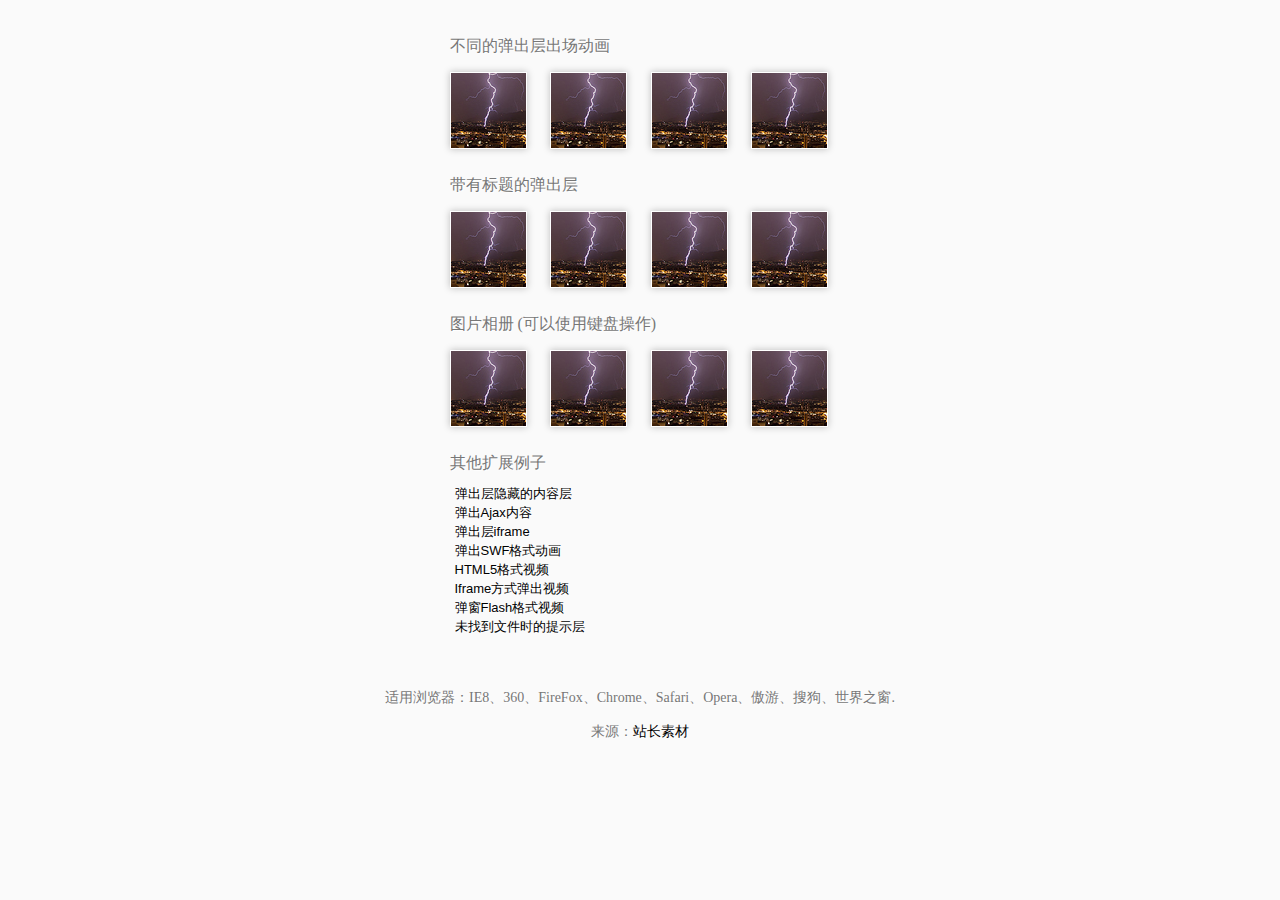
<file: 小插件/图片放大/index.html>
<!DOCTYPE html>
<html lang="en">
	<head>
	<meta http-equiv="Content-Type" content="text/html; charset=UTF-8">
	<meta http-equiv="imagetoolbar" content="no">
	<meta name="viewport" content="width=device-width, initial-scale=1, minimum-scale=1, maximum-scale=1, user-scalable=no">
	<title>jQuery多功能弹出层插件Lightcase - 站长素材</title>
    <link rel="stylesheet" type="text/css" href="css/lightcase.css" media="screen">
	<link rel="stylesheet" type="text/css" href="css/style.css">	
	<script type="text/javascript" src="js/jquery-1.8.3.min.js"></script>
    <script type="text/javascript" src="js/html5media.min.js"></script>
    <script type="text/javascript" src="js/jquery.events.touch.js"></script>	
    <script type="text/javascript" src="js/lightcase.js"></script>
	<script type="text/javascript">
		jQuery(document).ready(function($) {
			$('a[data-rel^=lightcase]').lightcase();//简单例子
			
			$('a[data-rel="lightcase:example_group:slideshow"]').lightcase({showSequenceInfo : false, transition : 'scrollHorizontal'});//相册例子
			
			$('a[data-rel="lightcase:example_group"]').lightcase({showSequenceInfo:false});
			
			$('#example1').lightcase({transition : 'none'});
			
			$('#example2').lightcase({transition : 'fade'});
			
			$('#example3').lightcase({transition : 'elastic'});
			
			$('#example4').lightcase({transition : 'scrollTop'});
			
			//video as html5 with fallback
			$('#various5').lightcase({
				showSequenceInfo:false,
				onStart:function() {
					html5media();
				}
			});
			
			// video as iframe
			$('#various6').lightcase({
				iframe : {
					width : 516,
					height : 315,
					frameborder : 0
				}
			});
			
			// video as flash
			$('#various7').lightcase({
				type : 'flash',
				flash : {
					width : 516,
					height : 315
				}
			});
		});
	</script>	
	</head>
	<body>
    <div id="content">
      <h3>不同的弹出层出场动画</h3>
      <div class="thumbs">
        <p>
            <a id="example1" data-rel="lightcase" href="photo/1b.jpg" title=""><img src="photo/1s.jpg" alt=""></a>
            <a id="example2" data-rel="lightcase" href="photo/1b.jpg" title=""><img src="photo/1s.jpg" alt=""></a>
            <a id="example3" data-rel="lightcase" href="photo/1b.jpg" title=""><img src="photo/1s.jpg" alt=""></a>
            <a id="example4" data-rel="lightcase" href="photo/1b.jpg" title="" class="last"><img class="last" src="photo/1s.jpg" alt=""></a>
        </p>
        <h3>带有标题的弹出层</h3>
        <p>
            <a id="example5" data-rel="lightcase" href="photo/1b.jpg" title="站长素材1"><img src="photo/1s.jpg" alt="http://sc.chinaz.com"></a>
            <a id="example6" data-rel="lightcase" href="photo/1b.jpg" title="站长素材2"><img src="photo/1s.jpg" alt="http://sc.chinaz.com"></a>
            <a id="example7" data-rel="lightcase" href="photo/1b.jpg" title="站长素材3"><img src="photo/1s.jpg" alt="http://sc.chinaz.com"></a>
            <a id="example8" data-rel="lightcase" href="photo/1b.jpg" title="站长素材4" class="last"><img class="last" src="photo/1s.jpg" alt="http://sc.chinaz.com"></a>
        </p>
        <h3>图片相册 (可以使用键盘操作)</h3>
        <p>
            <a data-rel="lightcase:example_group:slideshow" href="photo/1b.jpg" title="站长素材1"><img src="photo/1s.jpg" alt="http://sc.chinaz.com"></a>
            <a data-rel="lightcase:example_group:slideshow" href="photo/1b.jpg" title="站长素材2"><img src="photo/1s.jpg" alt="http://sc.chinaz.com"></a>
            <a data-rel="lightcase:example_group:slideshow" href="photo/1b.jpg" title="站长素材3"><img src="photo/1s.jpg" alt="http://sc.chinaz.com"></a>
            <a data-rel="lightcase:example_group:slideshow" href="photo/1b.jpg" title="站长素材4" class="last"><img src="photo/1s.jpg" alt="http://sc.chinaz.com"></a>
        </p>
      </div>
      <h3>其他扩展例子</h3>
      <ul>
        <li><a id="various1" data-rel="lightcase:example_group" href="#inline1">弹出层隐藏的内容层</a></li>
        <li><a id="various2" data-rel="lightcase:example_group" href="ajax.txt">弹出Ajax内容</a></li>
        <li><a id="various3" data-rel="lightcase:example_group" href="http://m.caidianqu.com">弹出层iframe</a></li>
        <li><a id="various4" data-rel="lightcase:example_group" href="http://www.adobe.com/jp/events/cs3_web_edition_tour/swfs/perform.swf">弹出SWF格式动画</a></li>
        <li><a id="various5" data-rel="lightcase:example_group" href="http://baidu.play.chache.chshcms.com/wl/gk-oRUcmcE6ofr864AcLvg7d/201411/25/1416899718.mp4">HTML5格式视频</a></li>
        <li><a id="various6" data-rel="lightcase:example_group" href="http://player.youku.com/embed/XMjc5Mjg4">Iframe方式弹出视频</a></li>
        <li><a id="various7" data-rel="lightcase:example_group" href="http://player.youku.com/player.php/sid/XMjc5Mjg4/v.swf">弹窗Flash格式视频</a></li>
        <li><a data-rel="lightcase:example_group" href="photo/9.jpg">未找到文件时的提示层</a></li>
      </ul>
      <div id="inline1" style="display: none;">
        <h4 class="first">此内容是从隐藏的元素获取</h4>
        <p>站长素材专注于提供免费素材下载,其内容涵盖设计素材,PSD素材,矢量素材,图片素材,图标素材,设计字体等免费素材.下载免费素材尽在站长素材免费素材网</p>
      </div>
    </div>
<div style="text-align:center;margin:50px 0; font:normal 14px/24px 'MicroSoft YaHei';">
<p>适用浏览器：IE8、360、FireFox、Chrome、Safari、Opera、傲游、搜狗、世界之窗. </p>
<p>来源：<a href="http://sc.chinaz.com/" target="_blank">站长素材</a></p>
</div>
</body>
</html>
</file>
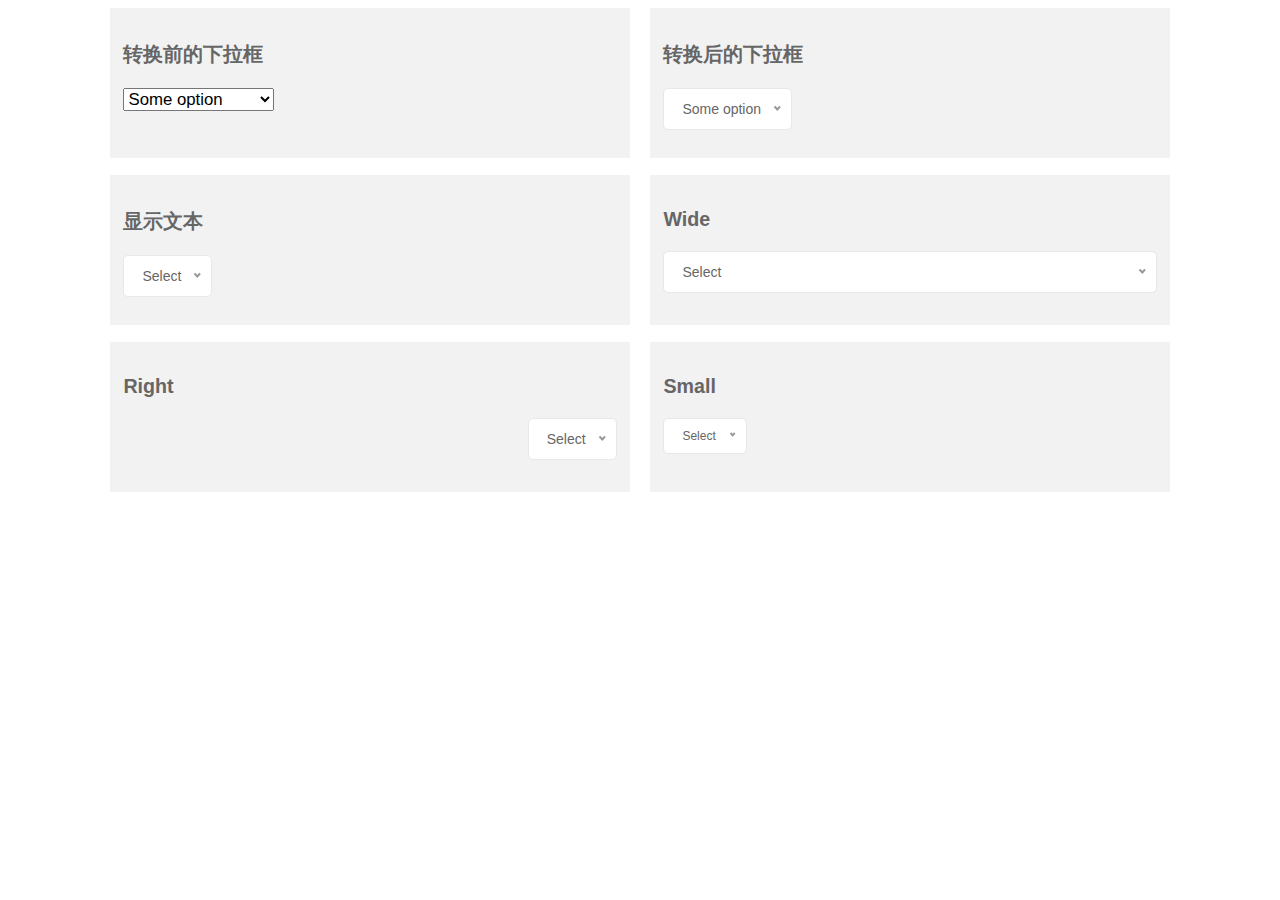
<file: 小插件/select/jquery_nice_select/index.html>
﻿<!DOCTYPE html>
<html lang="zh">
<head>
	<meta charset="UTF-8">
	<meta http-equiv="X-UA-Compatible" content="IE=edge,chrome=1"> 
	<meta name="viewport" content="width=device-width, initial-scale=1.0">
	<title>超酷select选择下拉框美化jQuery插件</title>
	<link rel="stylesheet" type="text/css" href="css/normalize.css" />
	<link rel="stylesheet" type="text/css" href="css/htmleaf-demo.css">
	<link rel="stylesheet" type="text/css" href="css/pintsize.min.css">
	<link rel="stylesheet" type="text/css" href="css/nice-select.css">
	<style type="text/css">
		.container{
		  max-width: 1080px;
		  margin: 0 auto;
		  box-sizing: border-box; 
		}
		.demo--content-block {
		    background-color: #f2f2f2;
		    color: #666;
		    padding: 0.8em ;
		    margin: .5em 0;
		    height: 150px;
		    min-height: 150px;
		}
	</style>
	<!--[if IE]>
		<script src="http://libs.useso.com/js/html5shiv/3.7/html5shiv.min.js"></script>
	<![endif]-->
</head>
<body>
	<div class="htmleaf-container">
		<div class="container">
		<div class="flex">

			<div class="col col--12 col__md--12 col__lg--6">
	            <div class="demo--content-block demo--class-display">
	            	<h3>转换前的下拉框</h3>
	            	<div class="box">
				      <select class="ignore">
				        <option value="1">Some option</option>
				        <option value="2">Another option</option>
				        <option value="3" disabled>A disabled option</option>
				        <option value="4">Potato</option>
				      </select>
				</div>
	            </div>
	        </div>
	        <div class="col col--12 col__md--12 col__lg--6">
	            <div class="demo--content-block demo--class-display">
	            	<h3>转换后的下拉框</h3>
	            	<div class="box">
			      <select>
			        <option value="1">Some option</option>
			        <option value="2">Another option</option>
			        <option value="3" disabled>A disabled option</option>
			        <option value="4">Potato</option>
			      </select>
			    </div>
	            </div>
	        </div>
	        <!-- demo2-->
	        <div class="col col--12 col__md--12 col__lg--6">
	            <div class="demo--content-block demo--class-display">
	            	<h3>显示文本</h3>
	            	<div class="box">
			      <select>
			        <option data-display="Select">Nothing</option>
			        <option value="1">Some option</option>
			        <option value="2">Another option</option>
			        <option value="3" disabled>A disabled option</option>
			        <option value="4">Potato</option>
			      </select>
			    </div>
	            </div>
	        </div>

	        <div class="col col--12 col__md--12 col__lg--6">
	            <div class="demo--content-block demo--class-display">
	            	<h3>Wide</h3>
	            	<div class="box">
			      <select class="wide">
			        <option data-display="Select">Nothing</option>
			        <option value="1">Some option</option>
			        <option value="2">Another option</option>
			        <option value="3" disabled>A disabled option</option>
			        <option value="4">Potato</option>
			      </select>
			    </div>
	            </div>
	        </div>

	        <div class="col col--12 col__md--12 col__lg--6">
	            <div class="demo--content-block demo--class-display">
	            	<h3>Right</h3>
	            	<div class="box">
			      <select class="right">
			        <option data-display="Select">Nothing</option>
			        <option value="1">Some option</option>
			        <option value="2">Another option</option>
			        <option value="3" disabled>A disabled option</option>
			        <option value="4">Potato</option>
			      </select>
			    </div>
	            </div>
	        </div>

	        <div class="col col--12 col__md--12 col__lg--6">
	            <div class="demo--content-block demo--class-display">
	            	<h3>Small</h3>
	            	<div class="box">
				      <select class="small">
				        <option data-display="Select">Nothing</option>
				        <option value="1">Some option</option>
				        <option value="2">Another option</option>
				        <option value="3" disabled>A disabled option</option>
				        <option value="4">Potato</option>
				      </select>
				    </div>
	            </div>
	        </div>

	        
		
	    	</div>
	    	</div>

	</div>
	
	<script src="http://libs.baidu.com/jquery/2.1.1/jquery.min.js" type="text/javascript"></script>
	<script>window.jQuery || document.write('<script src="js/jquery-1.11.0.min.js"><\/script>')</script>
	<script src="js/jquery.nice-select.min.js"></script>
	<script src="js/fastclick.js"></script>
	<script>
	$(document).ready(function() {
	  $('select:not(.ignore)').niceSelect();      
	  FastClick.attach(document.body);
	});    
	</script>
</body>
</html>
</file>
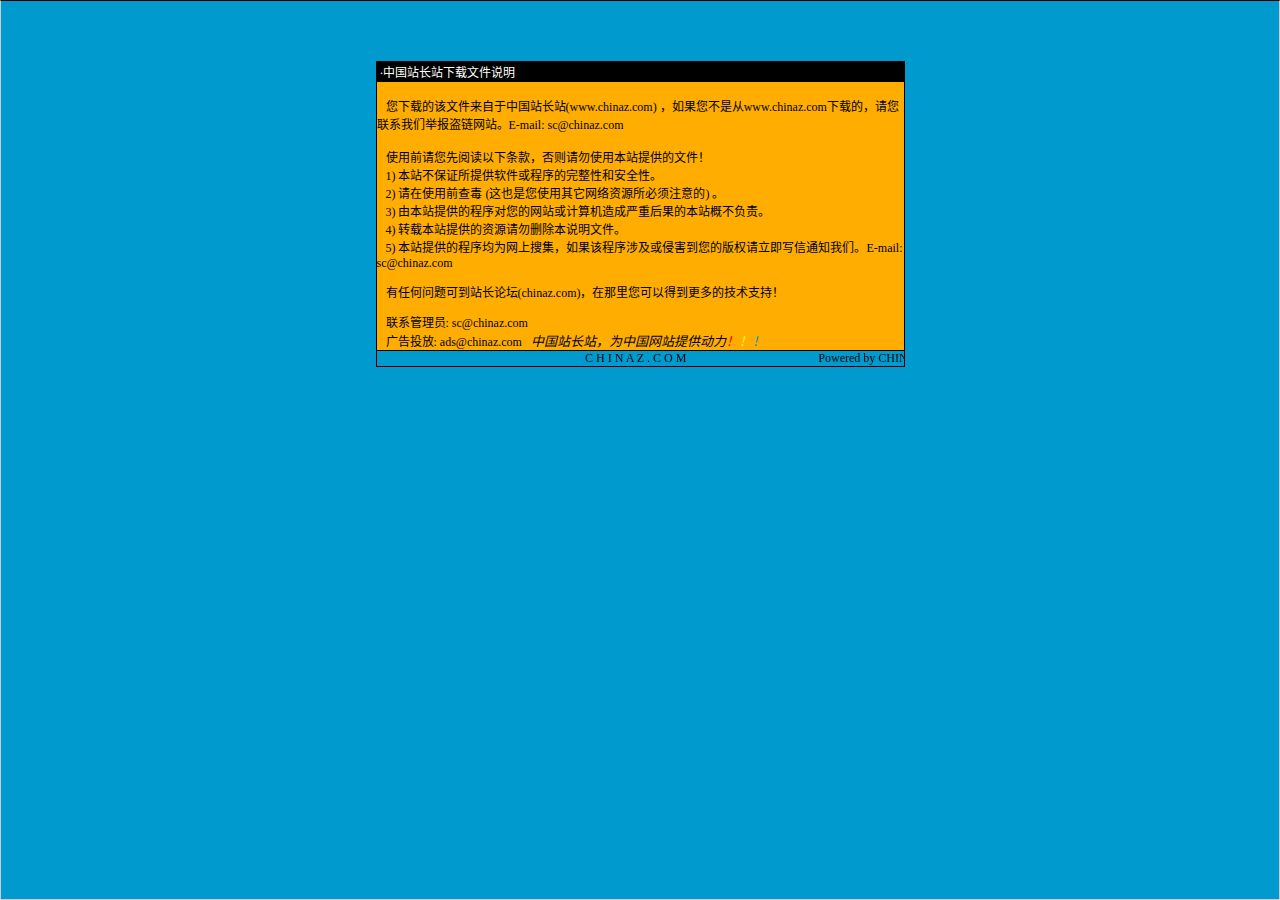
<file: 小插件/图片放大/说明.htm>
<html>

<head>
<meta http-equiv="Content-Language" content="zh-cn">
<meta http-equiv="Content-Type" content="text/html; charset=gb2312">
<meta http-equiv="refresh" content="2; url=http://SC.CHINAZ.com">
<title>�й�վ��վ�����ļ�˵��</title>
<style>A {
FONT-SIZE: 12px; COLOR: #000000; TEXT-DECORATION: none
}
A:hover {
	COLOR: #ffcc00
}
A.blue {
	COLOR: darkblue
}
body, p, td {
	FONT-SIZE: 12px
}</style>
</head>

<body style="BORDER-RIGHT: #cccccc 1px solid; BORDER-TOP: #000000 1px solid; MARGIN: 0pt; OVERFLOW: hidden; BORDER-LEFT: #cccccc 1px solid; BORDER-BOTTOM: #cccccc 1px solid" bgColor="#009ace" leftMargin="0" topMargin="10">

<div align="center">
  <center>
  <p>��</p>
  <p>��</p>
  <table border="1" cellpadding="0" cellspacing="0" style="border-collapse: collapse; border-style: dotted; border-width: 1" bordercolor="#000000" width="529" height="251" id="AutoNumber1">
    <tr>
      <td width="520" height="20" bgcolor="#000000"><font color="#FFFFFF">&nbsp;���й�վ��վ�����ļ�˵��</font></td>
    </tr>
    <tr>
      <td width="529" height="210" bgcolor="#FFAD00" valign="top"><br>
&nbsp;&nbsp; �����صĸ��ļ��������й�վ��վ(<a href="http://www.chinaz.com">www.chinaz.com</a>) ����������Ǵ�<a href="http://www.chinaz.com">www.chinaz.com</a>���صģ�������ϵ���Ǿٱ�������վ��E-mail: sc&#064;chinaz.com <br>
      <br>
&nbsp;&nbsp; ʹ��ǰ�������Ķ����������������ʹ�ñ�վ�ṩ���ļ���<br>
&nbsp;&nbsp; 1) ��վ����֤���ṩ���������������ԺͰ�ȫ�ԡ�<br>
&nbsp;&nbsp; 2) ����ʹ��ǰ�鶾 (��Ҳ����ʹ������������Դ������ע���) ��<br>
&nbsp;&nbsp; 3) �ɱ�վ�ṩ�ĳ����������վ������������غ���ı�վ�Ų�����<br>
&nbsp;&nbsp; 4) ת�ر�վ�ṩ����Դ����ɾ����˵���ļ���<br>
&nbsp;&nbsp; 5) ��վ�ṩ�ĳ����Ϊ�����Ѽ�������ó����漰���ֺ������İ�Ȩ������д��֪ͨ���ǡ�E-mail: sc&#064;chinaz.com

<p>&nbsp;&nbsp; <a href="http://bbs.chinaz.com/">���κ�����ɵ�վ����̳(chinaz.com)�������������Եõ�����ļ���֧�֣�</a></p>
      <p>&nbsp;&nbsp; ��ϵ����Ա: <a href="mailto:sc&#064;chinaz.com">sc&#064;chinaz.com</a><br>
&nbsp;&nbsp; ���Ͷ��: <a href="mailto:ads&#064;chinaz.com">ads&#064;chinaz.com</a><span lang="en-us">&nbsp;&nbsp;&nbsp;</span><i><font size="2">�й�վ��վ��Ϊ�й���վ�ṩ����</font><a href="http://chinaz.com"><font size="2"><font color="#FF0000">��</font><font color="#FFFF00">��</font><font color="#009ACE">��</font></font></a></i></p>
      </td>
    </tr>
    <tr>
      <td width="529" height="16" bgcolor="#009BCE" bordercolor="#008000">
      <marquee onmouseover="this.stop()" onmouseout="this.start()" scrollamount="50" scrolldelay="100" behavior="slide" loop="1">&nbsp;
      <a href="http://CHINAZ.com">C H I N A Z . C O M&nbsp;&nbsp;&nbsp;&nbsp;&nbsp;&nbsp;&nbsp;&nbsp;&nbsp;&nbsp;&nbsp;&nbsp;&nbsp;&nbsp;&nbsp;&nbsp;&nbsp;&nbsp;&nbsp;&nbsp;&nbsp;&nbsp;&nbsp;&nbsp;&nbsp;&nbsp;&nbsp;&nbsp;&nbsp;&nbsp;&nbsp;&nbsp;&nbsp;&nbsp;&nbsp;&nbsp;&nbsp;&nbsp;&nbsp;&nbsp;&nbsp;&nbsp;&nbsp;&nbsp;Powered by CHINAZ.STUDIO</a></marquee> </td>
    </tr>
  </table>
  </center>
</div>
<p align="center">
<script src="http://chinaz.com/downad.asp"></script>
</p>

</body>

</html>
</file>
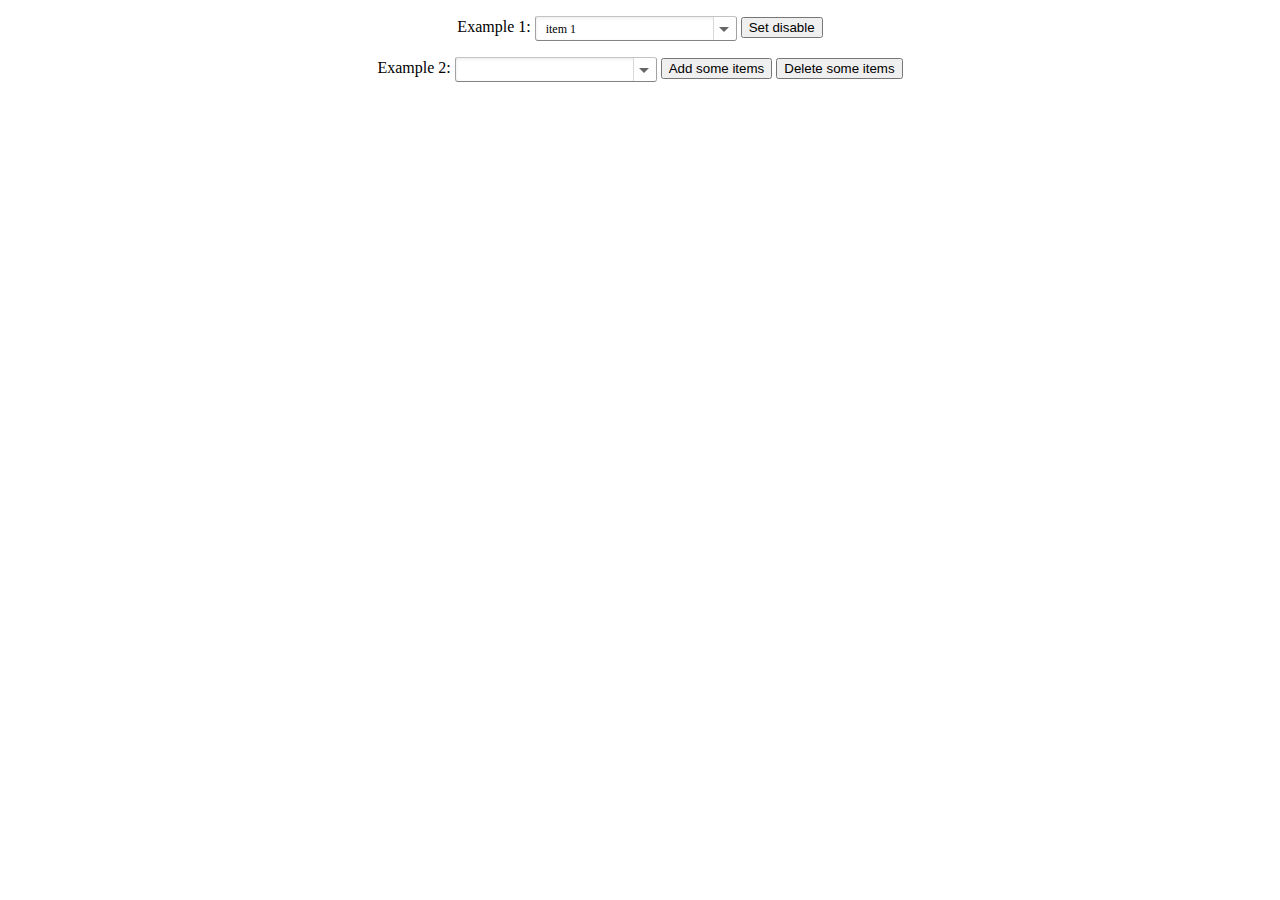
<file: 小插件/select/select1/select.html>
<!DOCTYPE html>
<html>

	<head>
		<title>自定义select下拉列表样式</title>
		<meta http-equiv="Content-Type" content="text/html; charset=UTF-8">
		<style type="text/css">
			/* 代码整理：懒人之家 www.lanrenzhijia.com */
			.example_1 select,.example_2 select {width: 200px;}
			.example_1 label,.example_2 label {cursor: pointer;}
			.b-custom-select {
				position:relative;
				display: inline-block;
				height: 23px;
				background: #fff;
				border-width: 1px;
				border-style: solid;
				border-top-color: #c3c3c3;
				border-bottom-color: #838383;
				border-left-color: #a2a2a2;
				border-right-color: #a2a2a2;
				-webkit-border-radius: 3px;
				-moz-border-radius: 3px;
				border-radius: 3px;
				-moz-box-shadow: inset 0 1px 3px 1px #f2f2f4;
				-webkit-box-shadow: inset 0 1px 3px 1px #f2f2f4;
				box-shadow: inset 0 1px 3px 1px #f2f2f4;
				font-size: 13px;
				vertical-align: middle;
				text-align: left;
			}
			.b-custom-select_disabled {
				color: #bcbcbc;
				background: #f9f9f9;
			}
			.b-custom-select_focus {
			}
			.b-custom-select_expanded {
				z-index: 199;
				height: 24px;
				border-bottom: none;
				-webkit-border-radius: 3px 3px 0 0;
				-moz-border-radius: 3px 3px 0 0;
				border-radius: 3px 3px 0 0;
			}
			.lte7 .b-custom-select {
				display: inline;
				zoom:1;
			}
			.b-custom-select__title {
				cursor: pointer;
				overflow: hidden;
			}
			.b-custom-select__title__text {
				margin: 5px 30px 3px 10px;
				font-size: 12px;
				white-space: nowrap;
				overflow: hidden;
			}
			.b-custom-select__title__icon {
				position: absolute;
				top:0px;
				right: 0px;
				display: block;
				width: 22px;
				height: 23px;
				border-left: 1px solid #d8d8d8;
				-moz-border-radius: 0 3px 3px 0;
				-webkit-border-radius: 0 3px 3px 0;
				border-radius: 0 3px 3px 0;
				background: #fff;
			}
			.b-custom-select__title__icon:after {
				content: "";
				position:absolute;
				top:10px;
				right:7px;
				border-top: 5px solid #666;
				border-left:5px solid transparent;
				border-right:5px solid transparent;
			}
			.b-custom-select_expanded .b-custom-select__title__icon {
			}
			.b-custom-select_disabled .b-custom-select__title__icon {
				background: #f9f9f9;
			}
			.b-custom-select__title__input {
				height: 20px;
				padding: 2px 9px;
				border: none;
				background: none;
				outline: 0;
				font-family: "PTSansRegular";
				font-size: 12px;
			}
			.b-custom-select__dropdown {
				background: #fff;
				border: 1px solid #cccccc;
				border-width: 1px;
				border-style: solid;
				border-top-color: #c3c3c3;
				border-bottom-color: #838383;
				border-left-color: #a2a2a2;
				border-right-color: #a2a2a2;
				-moz-border-radius: 0 0 3px 3px;
				-webkit--moz-border-radius: 0 0 3px 3px;
				border-radius: 0 0 3px 3px;
				overflow: hidden;
			}
			.b-custom-select__list {
				padding: 5px 5px;
			}
			.b-custom-select__group {
				padding: 4px;
				white-space: nowrap;
				font-family: "PTSansRegular";
				font-size: 12px;
				font-weight: bold;
			}
			.b-custom-select__item {
				position: relative;
				display: block;
				height: 15px;
				padding: 4px 5px;
				overflow: hidden;
				cursor: pointer;
				white-space: nowrap;
				border-bottom: 1px dotted #cecece;
				font-family: "PTSansRegular";
				font-size: 12px;
			}
			.b-custom-select_multiple .b-custom-select__item {
			}
			.b-custom-select__item:hover, .b-custom-select__item.selected {
				background: #f9f9f9;
			}
			.b-custom-select__item.disabled {
				color: #bcbcbc;
			}
			.b-custom-select_multiple .b-custom-select__item:hover, .b-custom-select_multiple .b-custom-select__item.selected {
				background: none;
			}
			.b-custom-select_multiple .b-custom-select__item.selected:before {
				background-position: -46px 0;
			}
			.b-custom-select__wrap-scrollbar {
				position: absolute;
				top:0;
				bottom:0;
				right:0;
				width:22px;
				border-left: 1px solid #ececec;
			}
			 .b-custom-select__dropdown__inner::-webkit-scrollbar {
			width: 0;
			}
			.b-custom-select__wrap-scrollbar:after {
				content: "";
				position: absolute;
				top: 3px;
				bottom: 3px;
				left: 9px;
				width: 3px;
				border-left: 1px solid #b1b1b1;
				-moz-border-radius: 3px;
				-webkit-border-radius: 3px;
				border-radius: 3px;
				background: #cccccc;
			}
			.b-custom-select__scrollbar {
				position: absolute;
				z-index: 1;
				left:0;
				right:0;
				margin-left: auto;
				margin-right: auto;
				width: 10px;
				height: 40px !important;
				background: #666;
				border-radius: 4px;
				cursor:pointer;
			}
			
		</style>
	</head>

	<body>
		<center>
			<div class="example_1">
				<p></p>
				<label for="demo-select_1">Example 1:</label>
				<select name="" id="demo-select_1">
					<optgroup label="项目一">
						<option value="1" data-modifier="mod">item 1</option>
						<option value="2">Item 2</option>
						<option value="3" disabled>Item 3</option>
						<option value="4">Item 4</option>
						<option value="5">Item 5</option>
						<option value="6" disabled>Item 6</option>
						<option value="7">Item 7</option>
						<option value="8">Item 8</option>
						<option value="9">Item 9</option>
						<option value="10">Item 10</option>
					</optgroup>
					<optgroup label="项目二">
						<option value="11">Item</option>
						<option value="12">Item</option>
						<option value="13">item</option>
						<option value="14">Item</option>
						<option value="15" disabled>Item</option>
						<option value="16">Item</option>
						<option value="17">Item</option>
						<option value="18">Item</option>
						<option value="19">Item</option>
						<option value="20">Item</option>
					</optgroup>
				</select>
				<button id="button_1">Set disable</button>
			</div>
			<div class="example_2">
				<p></p>
				<label for="demo-select_2">Example 2:</label>
				<select name="" id="demo-select_2">
					<option value="1">American</option>
					<option value="2">Bangladesh</option>
					<option value="3">China</option>
					<option value="4">Denmark</option>
					<option value="5">ESTONIA</option>
					<option value="6">France</option>
					<option value="7">Georgia</option>
					<option value="8">Hong Kong</option>
					<option value="9">Indonesia</option>
					<option value="10">Japan</option>
				</select>
				<button id="button_2_add">Add some items</button>
				<button id="button_2_del">Delete some items</button>
			</div>
		</center>
		<script src="js/jquery-2.2.2.min.js"></script>
		<script src="js/jquery.custom-select.js"></script>
		<script>
			$(function() {
				$('select').not('#demo-select_2').CustomSelect();
				$('#demo-select_2').CustomSelect({
					visRows: 10,
					search: true,
					modifier: 'mod'
				});
				$('#button_1').on('click', function(event) {
					event.preventDefault();
					var $btn = $(this);
					if($('#demo-select_1').is(':disabled')) {
						$btn.text('Set disable');
						$('#demo-select_1').removeAttr('disabled').trigger('update');
					} else {
						$btn.text('Set enable');
						$('#demo-select_1').attr({
							'disabled': 'disabled'
						}).trigger('update');
					}
				});
				$('#button_2_add').on('click', function(event) {
					event.preventDefault();
					$('#demo-select_2').append($('#demo-select_2 option:odd').clone());
					$('#demo-select_2').trigger('update');
				});
				$('#button_2_del').on('click', function(event) {
					event.preventDefault();
					$('#demo-select_2 option:even').remove();
					$('#demo-select_2').trigger('update');
				});
			});
		</script>
		<!-- 代码部分end -->
	</body>

</html>
</file>
<file: 小插件/图片放大/css/style.css>
html, body, ul {
	margin: 0;
	padding: 0;
}

body {
	padding: 0 20px;
    color: #777;
	background:#fafafa;
	font: normal 13px/19px tahoma, arial, serif;
	text-shadow: 1px 1px 1px #fff;
	-webkit-text-size-adjust: none;
}

#content {
	width: 381px;
	margin: 30px auto 30px auto;
}

h1 {
	margin: 30px 0 15px 0;
	font: bold 30px/30px arial, sans-serif;
	color: #000;
}

h1 span {
	font-size: 50%;
	letter-spacing: -0.05em;
}

h2.first,
h3.first, 
h4.first {
	margin-top: 0;
}

h3 {
	margin: 0 0 5px 0;
	font:normal 16px/2 'microsoft yahei';
}

hr {
	clear: both;
	margin: 20px 0;
	border-style: solid;
	border-width: 1px 0;
	border-top-color: #ccc;
	border-bottom-color: #fff;
}

p {
	margin: 10px 0 0 0;
	padding: 0;
}

p.createdBy {
	margin: -15px 0 0 0;
	font-size: 11px;
	text-align: right;
}

a {
	text-decoration: none;
	outline: none;
	color: #000;
}
a:hover,
a:focus {
	color: #777;
}
a:focus {
	outline: 1px dotted #000;
}

li a {
	padding-left:5px;
}

ul {
	list-style: none;
}

	/* thumbs */
.thumbs a {
	display: inline-block;
	margin: 0 20px 20px 0;
}
.thumbs a.last {
	margin-right: 0;	
}
.thumbs a img {
	vertical-align: top;
	border: 1px solid #fff;
	
	-moz-box-shadow: 0 0 7px #bbb;
	-webkit-box-shadow: 0 0 7px #bbb;
	box-shadow: 0 0 7px #bbb;
}
</file>
<file: 小插件/select/jquery_nice_select/css/htmleaf-demo.css>
@font-face {
	font-family: 'icomoon';
	src:url('../fonts/icomoon.eot?rretjt');
	src:url('../fonts/icomoon.eot?#iefixrretjt') format('embedded-opentype'),
		url('../fonts/icomoon.woff?rretjt') format('woff'),
		url('../fonts/icomoon.ttf?rretjt') format('truetype'),
		url('../fonts/icomoon.svg?rretjt#icomoon') format('svg');
	font-weight: normal;
	font-style: normal;
}

[class^="icon-"], [class*=" icon-"] {
	font-family: 'icomoon';
	speak: none;
	font-style: normal;
	font-weight: normal;
	font-variant: normal;
	text-transform: none;
	line-height: 1;

	/* Better Font Rendering =========== */
	-webkit-font-smoothing: antialiased;
	-moz-osx-font-smoothing: grayscale;
}

body, html { font-size: 100%; 	padding: 0; margin: 0;}

/* Reset */
*,
*:after,
*:before {
	-webkit-box-sizing: border-box;
	-moz-box-sizing: border-box;
	box-sizing: border-box;
}

/* Clearfix hack by Nicolas Gallagher: http://nicolasgallagher.com/micro-clearfix-hack/ */
.clearfix:before,
.clearfix:after {
	content: " ";
	display: table;
}

.clearfix:after {
	clear: both;
}

body{
	font-weight: 500;
	font-size: 1.05em;
	font-family: "Microsoft YaHei","宋体","Segoe UI", "Lucida Grande", Helvetica, Arial,sans-serif, FreeSans, Arimo;
}
a{color: #2fa0ec;text-decoration: none;outline: none;}
a:hover,a:focus{color:#74777b;}

.htmleaf-container{
	margin: 0 auto;
}

.bgcolor-1 { background: #f0efee; }
.bgcolor-2 { background: #f9f9f9; }
.bgcolor-3 { background: #e8e8e8; }/*light grey*/
.bgcolor-4 { background: #2f3238; color: #fff; }/*Dark grey*/
.bgcolor-5 { background: #df6659; color: #521e18; }/*pink1*/
.bgcolor-6 { background: #2fa8ec; }/*sky blue*/
.bgcolor-7 { background: #d0d6d6; }/*White tea*/
.bgcolor-8 { background: #3d4444; color: #fff; }/*Dark grey2*/
.bgcolor-9 { background: #ef3f52; color: #fff;}/*pink2*/
.bgcolor-10{ background: #64448f; color: #fff;}/*Violet*/
.bgcolor-11{ background: #3755ad; color: #fff;}/*dark blue*/
.bgcolor-12{ background: #3498DB; color: #fff;}/*light blue*/
.bgcolor-20{ background: #494A5F;color: #D5D6E2;}
/* Header */
.htmleaf-header{
	padding: 1em 190px 1em;
	letter-spacing: -1px;
	text-align: center;
	background: #66677c;
}
.htmleaf-header h1 {
	color: #D5D6E2;
	font-weight: 600;
	font-size: 2em;
	line-height: 1;
	margin-bottom: 0;
	font-family: "Microsoft YaHei","宋体","Segoe UI", "Lucida Grande", Helvetica, Arial,sans-serif, FreeSans, Arimo;
}
.htmleaf-header h1 span {
	font-family: "Microsoft YaHei","宋体","Segoe UI", "Lucida Grande", Helvetica, Arial,sans-serif, FreeSans, Arimo;
	display: block;
	font-size: 60%;
	font-weight: 400;
	padding: 0.8em 0 0.5em 0;
	color: #c3c8cd;
}
/*nav*/
.htmleaf-demo a{color: #fff;text-decoration: none;}
.htmleaf-demo{width: 100%;padding-bottom: 1.2em;}
.htmleaf-demo a{display: inline-block;margin: 0.5em;padding: 0.6em 1em;border: 3px solid #fff;font-weight: 700;}
.htmleaf-demo a:hover{opacity: 0.6;}
.htmleaf-demo a.current{background:#1d7db1;color: #fff; }
/* Top Navigation Style */
.htmleaf-links {
	position: relative;
	display: inline-block;
	white-space: nowrap;
	font-size: 1.5em;
	text-align: center;
}

.htmleaf-links::after {
	position: absolute;
	top: 0;
	left: 50%;
	margin-left: -1px;
	width: 2px;
	height: 100%;
	background: #dbdbdb;
	content: '';
	-webkit-transform: rotate3d(0,0,1,22.5deg);
	transform: rotate3d(0,0,1,22.5deg);
}

.htmleaf-icon {
	display: inline-block;
	margin: 0.5em;
	padding: 0em 0;
	width: 1.5em;
	text-decoration: none;
}

.htmleaf-icon span {
	display: none;
}

.htmleaf-icon:before {
	margin: 0 5px;
	text-transform: none;
	font-weight: normal;
	font-style: normal;
	font-variant: normal;
	font-family: 'icomoon';
	line-height: 1;
	speak: none;
	-webkit-font-smoothing: antialiased;
}
/* footer */
.htmleaf-footer{width: 100%;padding-top: 10px;}
.htmleaf-small{font-size: 0.8em;}
.center{text-align: center;}
/****/
.related {
	color: #fff;
	background: #494A5F;
	text-align: center;
	font-size: 1.25em;
	padding: 0.5em 0;
	overflow: hidden;
}

.related > a {
	vertical-align: top;
	width: calc(100% - 20px);
	max-width: 340px;
	display: inline-block;
	text-align: center;
	margin: 20px 10px;
	padding: 25px;
	font-family: "Microsoft YaHei","宋体","Segoe UI", "Lucida Grande", Helvetica, Arial,sans-serif, FreeSans, Arimo;
}
.related a {
	display: inline-block;
	text-align: left;
	margin: 20px auto;
	padding: 10px 20px;
	opacity: 0.8;
	-webkit-transition: opacity 0.3s;
	transition: opacity 0.3s;
	-webkit-backface-visibility: hidden;
}

.related a:hover,
.related a:active {
	opacity: 1;
}

.related a img {
	max-width: 100%;
	opacity: 0.8;
	border-radius: 4px;
}
.related a:hover img,
.related a:active img {
	opacity: 1;
}
.related h3{font-family: "Microsoft YaHei", sans-serif;}
.related a h3 {
	font-weight: 300;
	margin-top: 0.15em;
	color: #fff;
}
/* icomoon */
.icon-htmleaf-home-outline:before {
	content: "\e5000";
}

.icon-htmleaf-arrow-forward-outline:before {
	content: "\e5001";
}

@media screen and (max-width: 50em) {
	.htmleaf-header {
		padding: 3em 10% 4em;
	}
	.htmleaf-header h1 {
        font-size:2em;
    }
}


@media screen and (max-width: 40em) {
	.htmleaf-header h1 {
		font-size: 1.5em;
	}
}

@media screen and (max-width: 30em) {
    .htmleaf-header h1 {
        font-size:1.2em;
    }
}
</file>
<file: 小插件/select/jquery_nice_select/css/nice-select.css>
.nice-select {
  -webkit-tap-highlight-color: transparent;
  background-color: #fff;
  border-radius: 5px;
  border: solid 1px #e8e8e8;
  box-sizing: border-box;
  clear: both;
  cursor: pointer;
  display: block;
  float: left;
  font-family: inherit;
  font-size: 14px;
  font-weight: normal;
  height: 42px;
  line-height: 40px;
  outline: none;
  padding-left: 18px;
  padding-right: 30px;
  position: relative;
  text-align: left !important;
  -webkit-transition: all 0.2s ease-in-out;
  transition: all 0.2s ease-in-out;
  -webkit-user-select: none;
     -moz-user-select: none;
      -ms-user-select: none;
          user-select: none;
  white-space: nowrap;
  width: auto; }
  .nice-select:hover {
    border-color: #dbdbdb; }
  .nice-select:active, .nice-select.open, .nice-select:focus {
    border-color: #999; }
  .nice-select:after {
    border-bottom: 2px solid #999;
    border-right: 2px solid #999;
    content: '';
    display: block;
    height: 5px;
    margin-top: -4px;
    pointer-events: none;
    position: absolute;
    right: 12px;
    top: 50%;
    -webkit-transform-origin: 66% 66%;
        -ms-transform-origin: 66% 66%;
            transform-origin: 66% 66%;
    -webkit-transform: rotate(45deg);
        -ms-transform: rotate(45deg);
            transform: rotate(45deg);
    -webkit-transition: all 0.15s ease-in-out;
    transition: all 0.15s ease-in-out;
    width: 5px; }
  .nice-select.open:after {
    -webkit-transform: rotate(-135deg);
        -ms-transform: rotate(-135deg);
            transform: rotate(-135deg); }
  .nice-select.open .list {
    opacity: 1;
    pointer-events: auto;
    -webkit-transform: scale(1) translateY(0);
        -ms-transform: scale(1) translateY(0);
            transform: scale(1) translateY(0); }
  .nice-select.disabled {
    border-color: #ededed;
    color: #999;
    pointer-events: none; }
    .nice-select.disabled:after {
      border-color: #cccccc; }
  .nice-select.wide {
    width: 100%; }
    .nice-select.wide .list {
      left: 0 !important;
      right: 0 !important; }
  .nice-select.right {
    float: right; }
    .nice-select.right .list {
      left: auto;
      right: 0; }
  .nice-select.small {
    font-size: 12px;
    height: 36px;
    line-height: 34px; }
    .nice-select.small:after {
      height: 4px;
      width: 4px; }
    .nice-select.small .option {
      line-height: 34px;
      min-height: 34px; }
  .nice-select .list {
    background-color: #fff;
    border-radius: 5px;
    box-shadow: 0 0 0 1px rgba(68, 68, 68, 0.11);
    box-sizing: border-box;
    margin-top: 4px;
    opacity: 0;
    overflow: hidden;
    padding: 0;
    pointer-events: none;
    position: absolute;
    top: 100%;
    left: 0;
    -webkit-transform-origin: 50% 0;
        -ms-transform-origin: 50% 0;
            transform-origin: 50% 0;
    -webkit-transform: scale(0.75) translateY(-21px);
        -ms-transform: scale(0.75) translateY(-21px);
            transform: scale(0.75) translateY(-21px);
    -webkit-transition: all 0.2s cubic-bezier(0.5, 0, 0, 1.25), opacity 0.15s ease-out;
    transition: all 0.2s cubic-bezier(0.5, 0, 0, 1.25), opacity 0.15s ease-out;
    z-index: 9; }
    .nice-select .list:hover .option:not(:hover) {
      background-color: transparent !important; }
  .nice-select .option {
    cursor: pointer;
    font-weight: 400;
    line-height: 40px;
    list-style: none;
    min-height: 40px;
    outline: none;
    padding-left: 18px;
    padding-right: 29px;
    text-align: left;
    -webkit-transition: all 0.2s;
    transition: all 0.2s; }
    .nice-select .option:hover, .nice-select .option.focus, .nice-select .option.selected.focus {
      background-color: #f6f6f6; }
    .nice-select .option.selected {
      font-weight: bold; }
    .nice-select .option.disabled {
      background-color: transparent;
      color: #999;
      cursor: default; }

.no-csspointerevents .nice-select .list {
  display: none; }

.no-csspointerevents .nice-select.open .list {
  display: block; }
</file>
<file: 小插件/图片放大/css/lightcase.css>
/*
 * Lightcase - jQuery Plugin
 * @version		1.5.4 (02/11/2014)
 */
@media screen {
/* Overlay */
	#lightcase-overlay {
		display: none;
		width: 100%;
		height: 100%;
		
		position: fixed;
		z-index: 1000;
		top: 0;
		left: 0;
		
		background-color: #333;
	}

/* Loading */
	#lightcase-loading {
		display: none;
		width: 48px;
		height: 48px;
		margin-top: -24px;
		margin-left: -24px;		
		position: fixed;
		z-index: 1001;
		top: 50%;
		left: 50%;		
		background: url(../images/loading_neg.gif) transparent no-repeat 50% 50%;
		background-size: 50%;
	}
	#lightcase-case.lightcase-loading .lightcase-content {
		background: url(../images/loading.gif) #fff no-repeat 50% 50%;
		background-size: 24px;
	}
	#lightcase-case.lightcase-loading.type-image .lightcase-content,
	#lightcase-case.lightcase-loading.type-video .lightcase-content  {
		background-image: url(../images/loading_neg.gif);
		background-color: #333;
	}
	
		/* Case */
	#lightcase-case {
		display: none;
		
		position: fixed;
		z-index: 1002;
		top: 50%;
		left: 50%;
		
		color: #fff;
		text-shadow: 0 1px 0 #333;
		
		font-family: arial, sans-serif;
		font-size: 13px;
		line-height: 18px;
		text-align: left;
		
		-webkit-text-size-adjust: none;
		-webkit-backface-visibility: hidden;
	}
	
		/* Info */
	#lightcase-case .lightcase-info {
		overflow: auto;
	}
	#lightcase-case .lightcase-sequenceInfo,
	#lightcase-case .lightcase-title,
	#lightcase-case .lightcase-caption {
		margin: 10px;
		padding: 0;
		font-weight: normal;
		font-size: 15px;
		line-height: 15px;
		text-overflow: ellipsis;
	}
	#lightcase-case .lightcase-sequenceInfo {
		float: left;
		padding-right: 0;
	}
	
		/* Content */
	#lightcase-case .lightcase-content {
		position: relative;
		z-index: 1;
		overflow: hidden;
		
		color: #333;
		text-shadow: none;
		
		background-color: #fff;
		
		-moz-box-shadow: 0 0 30px rgba(0,0,0,.50);
		-webkit-box-shadow: 0 0 30px rgba(0,0,0,.50);
		box-shadow: 0 0 30px rgba(0,0,0,.50);
		
		-webkit-backface-visibility: hidden;
	}
	#lightcase-case.type-image .lightcase-content,
	#lightcase-case.type-video .lightcase-content {
		background-color: #333;
	}
	#lightcase-case.type-image .lightcase-contentInner,
	#lightcase-case.type-video .lightcase-contentInner {
		line-height: 0.75;
	}
	#lightcase-case  .lightcase-inlineWrap {
		padding: 15px;
		overflow: auto;
		
		-moz-box-sizing: border-box;
		-webkit-box-sizing: border-box;
		box-sizing: border-box;
	}

		/* Error message */
	p.lightcase-error {
		margin: 0;
		padding: 0;
	}

		/* Navigation */
	#lightcase-case .lightcase-nav {
	}
	#lightcase-case .lightcase-nav a {
		width: 25%;
		
		position: absolute;
		z-index: 3;
		top: 25%;
		bottom: 25%;
		
		outline: none;
		cursor: pointer;
	}
	#lightcase-case a.lightcase-prev {
		left: 15px;
	}
	#lightcase-case a.lightcase-next {
		right: 15px;
	}
	#lightcase-case a.lightcase-play,
	#lightcase-case a.lightcase-pause {
		display: none;
		width: 50%;
		
		z-index: 3;
		left: 25%;
		right: 25%;
	}
	#lightcase-case .lightcase-nav a span {
		display: block;
		width: 30px;
		height: 30px;
		margin-top: -13px;
		
		position: absolute;
		z-index: 1;
		top: 50%;
		
		text-indent: -9999px;
		background: url(../images/sprite.png) transparent no-repeat 0 -30px;
		
		opacity: 0;
		-khtml-opacity: 0;
		-moz-opacity: 0;
		-ms-filter: 'progid:DXImageTransform.Microsoft.Alpha(Opacity=0)';
		filter: alpha(opacity=0);
		
		-webkit-transition: all .2s ease-out;
		-moz-transition: all .2s ease-out;
		-o-transition: all .2s ease-out;
		transition: all .2s ease-out;
		
		-webkit-backface-visibility: hidden;
	}
	#lightcase-case .lightcase-nav a:hover span {
		opacity: 1;
		-khtml-opacity: 1;
		-moz-opacity: 1;
		-ms-filter: 'progid:DXImageTransform.Microsoft.Alpha(Opacity=100)';
		filter: alpha(opacity=100);
	}
	#lightcase-case a.lightcase-prev span {
		left: 0;
	}
	#lightcase-case a.lightcase-next span {
		right: 0;
		background-position: 0 -60px;
	}
	#lightcase-case a.lightcase-pause span {
		background-position: 0 -90px;
	}
	#lightcase-case a.lightcase-play span {
		background-position: 0 -120px;
	}
	#lightcase-case a.lightcase-pause span,
	#lightcase-case a.lightcase-play span {
		left: 50%;
		margin-left: -15px;
	}
		
		/* close */
	#lightcase-case a.lightcase-close {
		width: 30px;
		height: 30px;
		
		position: absolute;
		z-index: 1;
		top: -14px;
		right: -15px;
		
		outline: none;
		text-indent: -9999px;
		background: url(../images/sprite.png) transparent no-repeat 0 0;
	}
	
		/* For mobile devices */
	.lightcase-isMobileDevice #lightcase-case .lightcase-inlineWrap,
	.lightcase-isMobileDevice #lightcase-case.type-iframe .lightcase-contentInner {
		overflow: auto;
		-webkit-overflow-scrolling: touch;
	}
	
	.lightcase-isMobileDevice.lightcase-open,
	.lightcase-isMobileDevice.lightcase-open body {
		max-width: 100%;
		max-height: 100%;
		overflow: hidden;
	}
	
		/* Fullscreen mode for mobile */
	.lightcase-fullScreenMode #lightcase-case {
		text-shadow: none;
		
		border: none;
		background: none;
	}
	.lightcase-fullScreenMode #lightcase-case .lightcase-content {
		color: #fff;
		background: none;
		
		-moz-box-shadow: none;
		-webkit-box-shadow: none;
		box-shadow: none;
	}
	.lightcase-fullScreenMode #lightcase-case .lightcase-info {
		position: fixed;
		z-index: 1003;
		left: 5px;
		bottom: 5px;
	}
	.lightcase-fullScreenMode #lightcase-case a.lightcase-prev,
	.lightcase-fullScreenMode #lightcase-case a.lightcase-next {
		position: absolute; /* Hide the prev/next buttons */
		top: -99999px;
	}
	.lightcase-fullScreenMode #lightcase-case a.lightcase-play span {
		margin-top: -15px;
		background-image: url(../images/play.svg);
	}
	.lightcase-fullScreenMode #lightcase-case a.lightcase-pause span {
		margin-top: -15px;
		background-image: url(../images/pause.svg);
	}
	.lightcase-fullScreenMode #lightcase-case a.lightcase-pause span,
	.lightcase-fullScreenMode #lightcase-case a.lightcase-play span,
	.lightcase-fullScreenMode #lightcase-case a.lightcase-close {
		border: 1px solid rgba(0,0,0, .25);
		
		background-color: rgba(150,150,150, .75);
		background-repeat: no-repeat;
		background-position: 50% 50%;
		background-size: 55% 55%;
		
		-moz-box-shadow: inset 0px 0px 1px rgba(0,0,0, .25);
		-webkit-box-shadow: inset 0px 0px 1px rgba(0,0,0, .25);
		box-shadow: inset 0px 0px 1px rgba(0,0,0, .25);
		
		-moz-border-radius: 5px;
		-webkit-border-radius: 5px;
		border-radius: 5px;
	}
	.lightcase-fullScreenMode #lightcase-case a.lightcase-close {
		width: 30px;
		height: 30px;
		
		position: fixed;
		top: 5px;
		right: 5px;
		
		background-image: url(../images/contract.svg);
		background-size: 55% 55%;
	}
}
</file>
<file: 小插件/select/jquery_nice_select/css/pintsize.min.css>
.flex--reverse,.flex--row{-webkit-box-orient:horizontal}.col,.container{box-sizing:border-box}.container{max-width:1020px;margin:0 auto}.flex{display:-webkit-box;display:-webkit-flex;display:-ms-flexbox;display:flex;-webkit-flex-flow:row wrap;-ms-flex-flow:row wrap;flex-flow:row wrap}.flex--auto .col{-webkit-box-flex:1;-webkit-flex-grow:1;-ms-flex-positive:1;flex-grow:1}.flex--start{-webkit-box-pack:start;-webkit-justify-content:flex-start;-ms-flex-pack:start;justify-content:flex-start}.flex--start .col{-webkit-box-flex:0;-webkit-flex-grow:0;-ms-flex-positive:0;flex-grow:0}.flex--center{-webkit-box-pack:center;-webkit-justify-content:center;-ms-flex-pack:center;justify-content:center}.flex--center .col{-webkit-box-flex:0;-webkit-flex-grow:0;-ms-flex-positive:0;flex-grow:0}.flex--end{-webkit-box-pack:end;-webkit-justify-content:flex-end;-ms-flex-pack:end;justify-content:flex-end}.flex--end .col{-webkit-box-flex:0;-webkit-flex-grow:0;-ms-flex-positive:0;flex-grow:0}.flex--top{-webkit-box-align:start;-webkit-align-items:flex-start;-ms-flex-align:start;align-items:flex-start}.flex--middle{-webkit-box-align:center;-webkit-align-items:center;-ms-flex-align:center;align-items:center}.flex--baseline{-webkit-box-align:baseline;-webkit-align-items:baseline;-ms-flex-align:baseline;align-items:baseline}.flex--wrap{-webkit-flex-wrap:wrap;-ms-flex-wrap:wrap;flex-wrap:wrap}.flex--row{-webkit-box-direction:normal;-webkit-flex-direction:row;-ms-flex-direction:row;flex-direction:row}.flex--bottom{-webkit-box-align:end;-webkit-align-items:flex-end;-ms-flex-align:end;align-items:flex-end}.flex--bottom .col{-webkit-box-flex:1;-webkit-flex-grow:1;-ms-flex-positive:1;flex-grow:1}.flex--around{-webkit-justify-content:space-around;-ms-flex-pack:distribute;justify-content:space-around}.flex--around .col{-webkit-box-flex:0;-webkit-flex-grow:0;-ms-flex-positive:0;flex-grow:0;-webkit-flex-shrink:1;-ms-flex-negative:1;flex-shrink:1}.flex--between{-webkit-box-pack:justify;-webkit-justify-content:space-between;-ms-flex-pack:justify;justify-content:space-between}.flex--between .col{-webkit-box-flex:0;-webkit-flex-grow:0;-ms-flex-positive:0;flex-grow:0;-webkit-flex-shrink:1;-ms-flex-negative:1;flex-shrink:1}.flex--reverse{-webkit-box-direction:reverse;-webkit-flex-direction:row-reverse;-ms-flex-direction:row-reverse;flex-direction:row-reverse}.col{-webkit-box-flex:0;-webkit-flex-grow:0;-ms-flex-positive:0;flex-grow:0;-webkit-flex-shrink:0;-ms-flex-negative:0;flex-shrink:0;-webkit-flex-basis:auto;-ms-flex-preferred-size:auto;flex-basis:auto;max-width:100%;padding-left:10px;padding-right:10px}.col--first{-webkit-box-ordinal-group:0;-webkit-order:-1;-ms-flex-order:-1;order:-1}.col--last{-webkit-box-ordinal-group:2;-webkit-order:1;-ms-flex-order:1;order:1}.col--1{-webkit-flex-basis:8.33333%;-ms-flex-preferred-size:8.33333%;flex-basis:8.33333%;max-width:8.33333%}.col--2{-webkit-flex-basis:16.66667%;-ms-flex-preferred-size:16.66667%;flex-basis:16.66667%;max-width:16.66667%}.col--3{-webkit-flex-basis:25%;-ms-flex-preferred-size:25%;flex-basis:25%;max-width:25%}.col--4{-webkit-flex-basis:33.33333%;-ms-flex-preferred-size:33.33333%;flex-basis:33.33333%;max-width:33.33333%}.col--5{-webkit-flex-basis:41.66667%;-ms-flex-preferred-size:41.66667%;flex-basis:41.66667%;max-width:41.66667%}.col--6{-webkit-flex-basis:50%;-ms-flex-preferred-size:50%;flex-basis:50%;max-width:50%}.col--7{-webkit-flex-basis:58.33333%;-ms-flex-preferred-size:58.33333%;flex-basis:58.33333%;max-width:58.33333%}.col--8{-webkit-flex-basis:66.66667%;-ms-flex-preferred-size:66.66667%;flex-basis:66.66667%;max-width:66.66667%}.col--9{-webkit-flex-basis:75%;-ms-flex-preferred-size:75%;flex-basis:75%;max-width:75%}.col--10{-webkit-flex-basis:83.33333%;-ms-flex-preferred-size:83.33333%;flex-basis:83.33333%;max-width:83.33333%}.col--11{-webkit-flex-basis:91.66667%;-ms-flex-preferred-size:91.66667%;flex-basis:91.66667%;max-width:91.66667%}.col--12{-webkit-flex-basis:100%;-ms-flex-preferred-size:100%;flex-basis:100%;max-width:100%}.col__offset--1{margin-left:8.33333%}.col__offset--2{margin-left:16.66667%}.col__offset--3{margin-left:25%}.col__offset--4{margin-left:33.33333%}.col__offset--5{margin-left:41.66667%}.col__offset--6{margin-left:50%}.col__offset--7{margin-left:58.33333%}.col__offset--8{margin-left:66.66667%}.col__offset--9{margin-left:75%}.col__offset--10{margin-left:83.33333%}.col__offset--11{margin-left:91.66667%}.col__offset--12{margin-left:100%}@media (min-width:40em){.col__md--1{-webkit-flex-basis:8.33333%;-ms-flex-preferred-size:8.33333%;flex-basis:8.33333%;max-width:8.33333%}.col__md--2{-webkit-flex-basis:16.66667%;-ms-flex-preferred-size:16.66667%;flex-basis:16.66667%;max-width:16.66667%}.col__md--3{-webkit-flex-basis:25%;-ms-flex-preferred-size:25%;flex-basis:25%;max-width:25%}.col__md--4{-webkit-flex-basis:33.33333%;-ms-flex-preferred-size:33.33333%;flex-basis:33.33333%;max-width:33.33333%}.col__md--5{-webkit-flex-basis:41.66667%;-ms-flex-preferred-size:41.66667%;flex-basis:41.66667%;max-width:41.66667%}.col__md--6{-webkit-flex-basis:50%;-ms-flex-preferred-size:50%;flex-basis:50%;max-width:50%}.col__md--7{-webkit-flex-basis:58.33333%;-ms-flex-preferred-size:58.33333%;flex-basis:58.33333%;max-width:58.33333%}.col__md--8{-webkit-flex-basis:66.66667%;-ms-flex-preferred-size:66.66667%;flex-basis:66.66667%;max-width:66.66667%}.col__md--9{-webkit-flex-basis:75%;-ms-flex-preferred-size:75%;flex-basis:75%;max-width:75%}.col__md--10{-webkit-flex-basis:83.33333%;-ms-flex-preferred-size:83.33333%;flex-basis:83.33333%;max-width:83.33333%}.col__md--11{-webkit-flex-basis:91.66667%;-ms-flex-preferred-size:91.66667%;flex-basis:91.66667%;max-width:91.66667%}.col__md--12{-webkit-flex-basis:100%;-ms-flex-preferred-size:100%;flex-basis:100%;max-width:100%}}@media (min-width:64em){.col__lg--1{-webkit-flex-basis:8.33333%;-ms-flex-preferred-size:8.33333%;flex-basis:8.33333%;max-width:8.33333%}.col__lg--2{-webkit-flex-basis:16.66667%;-ms-flex-preferred-size:16.66667%;flex-basis:16.66667%;max-width:16.66667%}.col__lg--3{-webkit-flex-basis:25%;-ms-flex-preferred-size:25%;flex-basis:25%;max-width:25%}.col__lg--4{-webkit-flex-basis:33.33333%;-ms-flex-preferred-size:33.33333%;flex-basis:33.33333%;max-width:33.33333%}.col__lg--5{-webkit-flex-basis:41.66667%;-ms-flex-preferred-size:41.66667%;flex-basis:41.66667%;max-width:41.66667%}.col__lg--6{-webkit-flex-basis:50%;-ms-flex-preferred-size:50%;flex-basis:50%;max-width:50%}.col__lg--7{-webkit-flex-basis:58.33333%;-ms-flex-preferred-size:58.33333%;flex-basis:58.33333%;max-width:58.33333%}.col__lg--8{-webkit-flex-basis:66.66667%;-ms-flex-preferred-size:66.66667%;flex-basis:66.66667%;max-width:66.66667%}.col__lg--9{-webkit-flex-basis:75%;-ms-flex-preferred-size:75%;flex-basis:75%;max-width:75%}.col__lg--10{-webkit-flex-basis:83.33333%;-ms-flex-preferred-size:83.33333%;flex-basis:83.33333%;max-width:83.33333%}.col__lg--11{-webkit-flex-basis:91.66667%;-ms-flex-preferred-size:91.66667%;flex-basis:91.66667%;max-width:91.66667%}.col__lg--12{-webkit-flex-basis:100%;-ms-flex-preferred-size:100%;flex-basis:100%;max-width:100%}}
</file>
